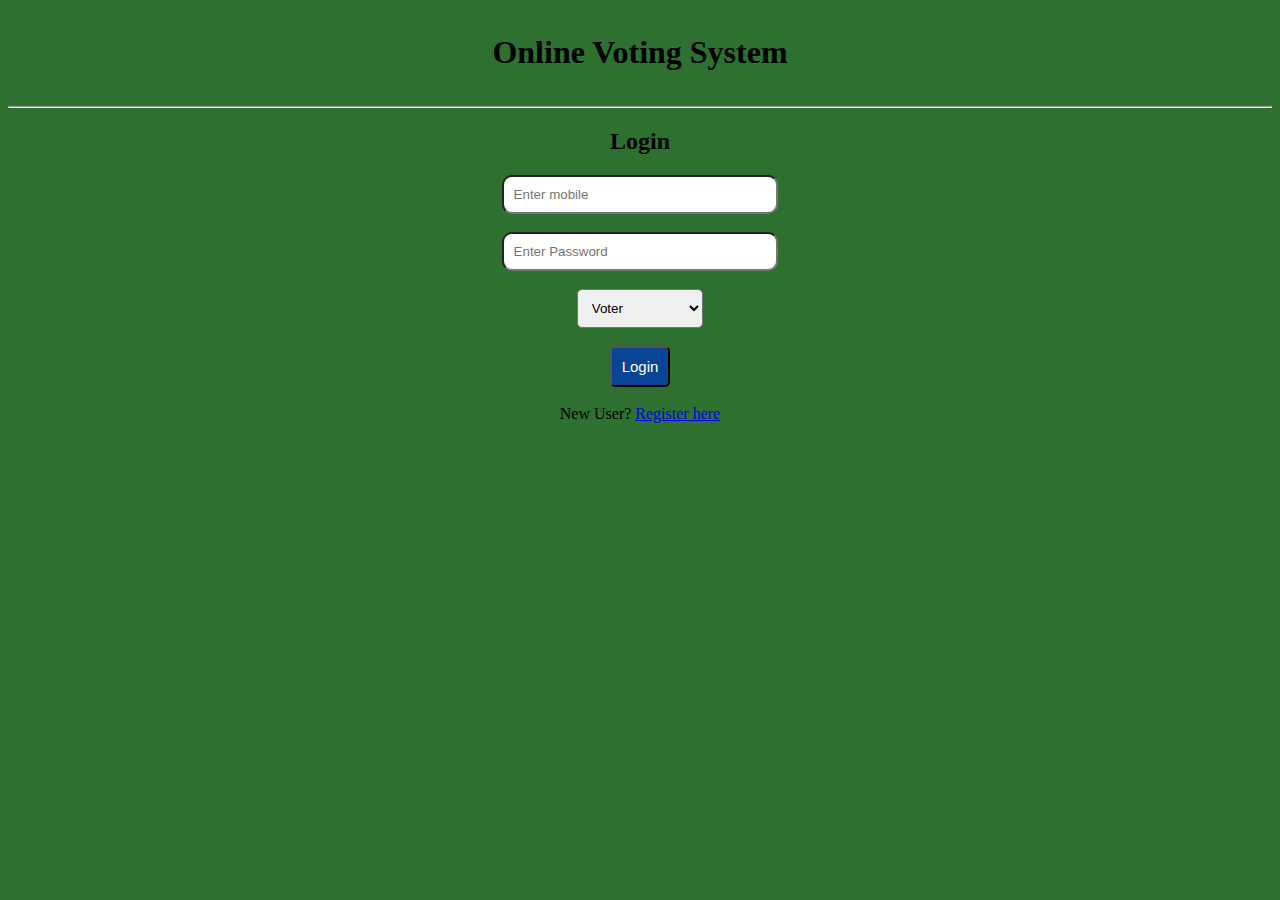
<file: Online_Voting_System/index.html>
<!DOCTYPE html>
<html lang="en">
<head>
    <meta charset="UTF-8">
    <meta name="viewport" content="width=device-width, initial-scale=1.0">
    <title>Online Voting System</title>
    <link rel="stylesheet" href="CSS/style.css">
</head>
<body>
    <center>
    <div id="header">
        <h1>Online Voting System</h1>
    </div>
    <hr>
    <div id="mid">
        <form action="API/login.php" method="POST">
            <h2>Login</h2>
            <input type="number" name="mobile" placeholder="Enter mobile"><br><br>
            <input type="password" name="password" placeholder="Enter Password"><br><br>
            <select name="role" id="dropbox">
                <option value="1">Voter</option>
                <option value="2">Group</option>
            </select><br><br>
            <button id="loginbtn" type="submit">Login</button><br><br>
            New User? <a href="routes/register.html"> Register here</a> 
        </form>
    </div>

    </center>
</body>
</html>
</file>
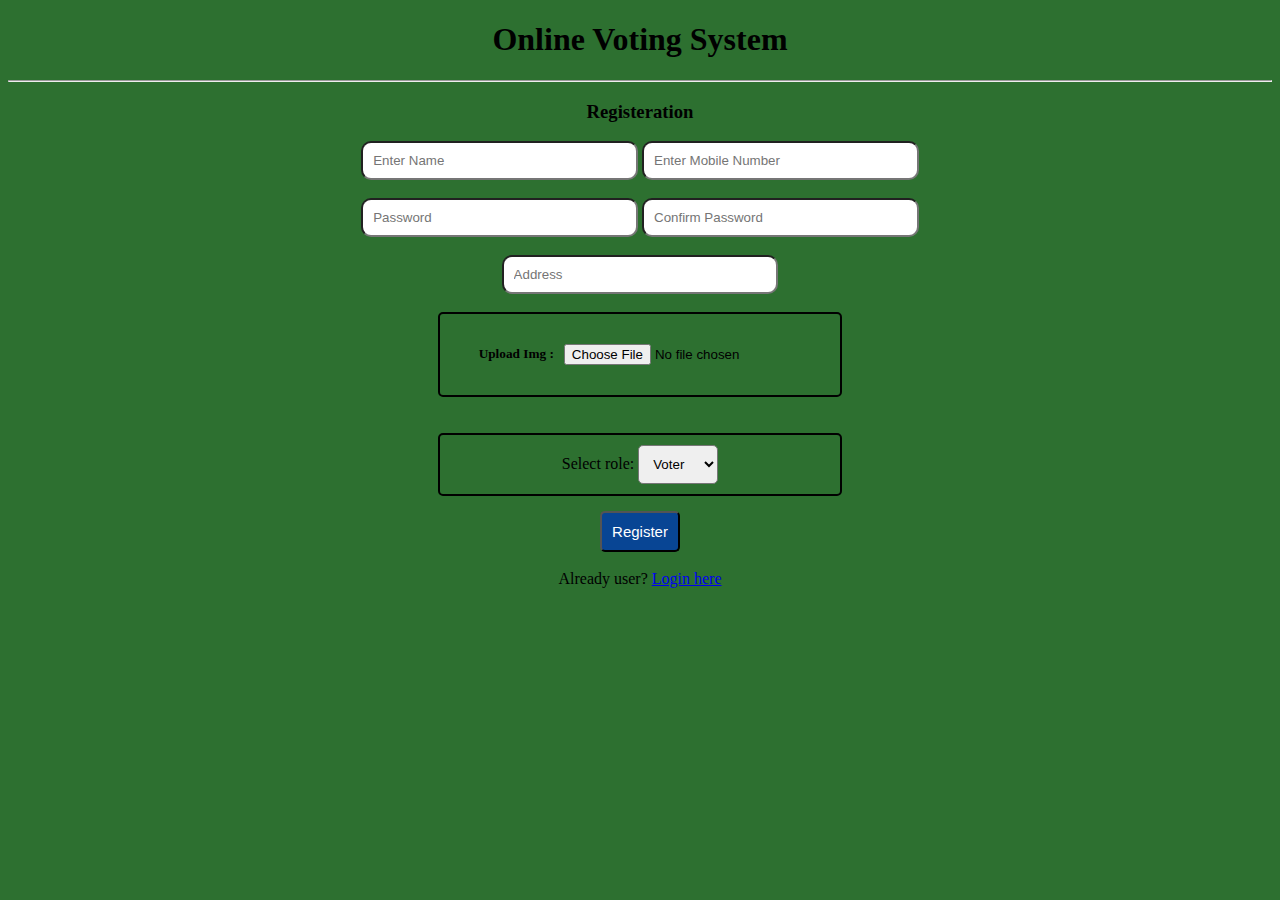
<file: Online_Voting_System/routes/register.html>
<!DOCTYPE html>
<html lang="en">
<head>
    <meta charset="UTF-8">
    <meta name="viewport" content="width=device-width, initial-scale=1.0">
    <title>Online Voting System</title>
    <link rel="stylesheet" href="../CSS/style.css">
</head>
<body>

    <style>

        #imagepart{
            border: 2px solid black;
            border-radius: 5px;
            padding: 10px;
            width: 30%;
            display: flex;
            align-items: center;
            justify-content: center;

        }
        .filee{
            width: 60%;
        }
        #role{
            border: 2px solid black;
            border-radius: 5px;
            padding: 10px;
            width: 30%;
        }
        #role select{
            border-radius: 5px;
            padding: 10px;
        }
        button{
            margin-top: 15px;
            padding: 10px;
            border-radius: 5px;
            font-size: 15px;
            background-color: rgb(8, 69, 148);
            color: white;
        }
    </style>
        <center>

    <h1>Online Voting System</h1>
    <hr>
    <h3>Registeration</h3>
    <form action="../API/register.php" method="POST" enctype="multipart/form-data">
        <input type="text" name="name" placeholder="Enter Name">
        <input type="number" name="mobile" placeholder="Enter Mobile Number"><br><br>
        <input type="password" name="password" placeholder="Password">
        <input type="password" name="cpassword" placeholder="Confirm Password"><br><br>
        <input type="text" name="address" placeholder="Address"><br><br>
        
            <div id="imagepart">
                <h5>Upload Img :</h5>
               <input class="filee" type="file" name="photo" id="photo">
            </div>
            <br><br>

            <div id="role">
                Select role: <select name="role">
                    <option value="1">Voter</option>
                    <option value="2">Group</option>
                </select>
            </div>
        
        
        
        <button type="submit ">Register</button><br><br>
        Already user? <a href="../index.html">Login here</a>
    </form>
</center>

</body>
</html>
</file>
<file: Online_Voting_System/CSS/style.css>
body{
    background-color: rgb(45, 112, 48);
    
}

#header{
    padding: 5px;
    font-family: cursive;
}
input{
    padding: 10px;
    border-radius: 10px;
    width: 20%;
}
#dropbox{
    padding: 10px;
    border-radius: 5px;
    width: 10%;
}
#loginbtn{
    padding: 10px;
    border-radius: 5px;
    font-size: 15px;
    background-color: rgb(8, 69, 148);
    color: white;

}
</file>
